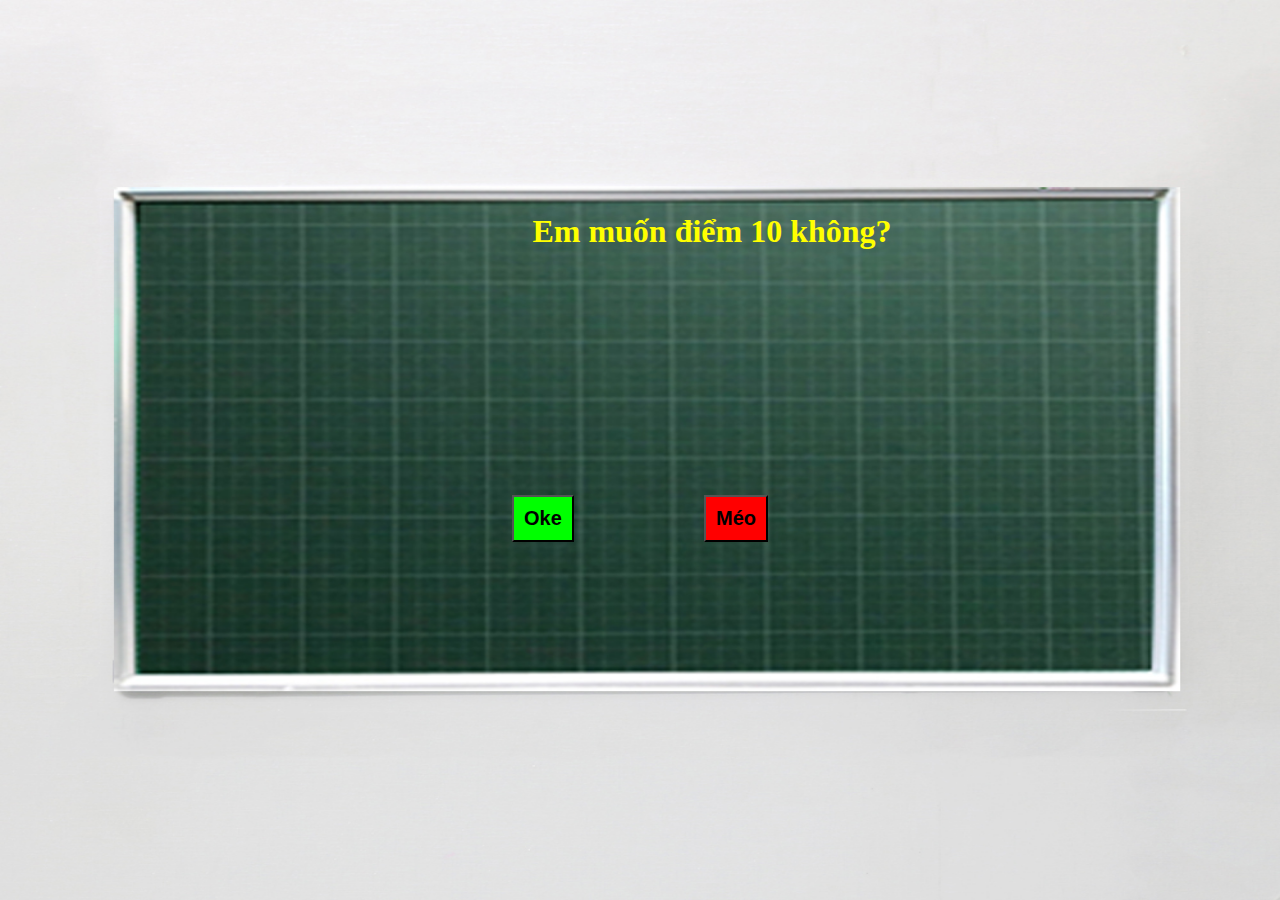
<file: 02042021/index.html>
<!DOCTYPE html>
<html>
<head>
	<meta charset="utf-8">
	<meta http-equiv="X-UA-Compatible" content="IE=edge">
	<title>trang chủ</title>
	<style type="text/css">
		body { height: 100%;
			width: 100%;
			background-image: url('images/background5.jpg');
			background-repeat: no-repeat;
			background-size: 100% 100%;
			background-attachment: fixed
		}
		.content{
			width: 80%;
			margin-left: 10%;
			margin-top: 10%;
			padding-top: 5%;
			padding-bottom: 5%;
			padding-left: 5%;
	
		}
		.text-center{
			text-align: center;
			color: yellow;
		}
		.button{
			padding: 10px;
			font-weight: bolder;
			font-size: 20px
		}
		.yes-btn{
			position: absolute;
			top: 55%; /* tu tren xuong 40% so voi khung man hinh*/
			left: 40%;
			background-color: #00FF00;
		}
		.no-btn{
			position: absolute;
			top: 55%;
			left: 55%;
			background-color: red;
		}
		
	</style>
</head>
<body>
	<div class="container">
		<header></header>
		<div class="content">
			<h1 class="text-center">Em muốn điểm 10 không?</h1>
			<a href ="susces.html"><button class="button yes-btn">Oke</button></a>
			<button id= "ignore" onmouseover ="changeLocation()"class="button no-btn">Méo</button>
		</div>
		<footer></footer>

		
	</div>
	<script type="text/javascript">
		function changeLocation() {
				var randomNumberleft = getRandomInt(50, 80);
				var randomNumbertop = getRandomInt(40,60);
			document.getElementById('ignore').style.left = randomNumberleft+'%';
			document.getElementById('ignore').style.top = randomNumbertop+'%';
		}
		
		function getRandomInt(min, max) {
			min = Math.ceil(min);
			max = Math.floor(max);
			return Math.floor(Math.random() *(max - min) + min);
		}
	</script>
</body>
</html>
</file>
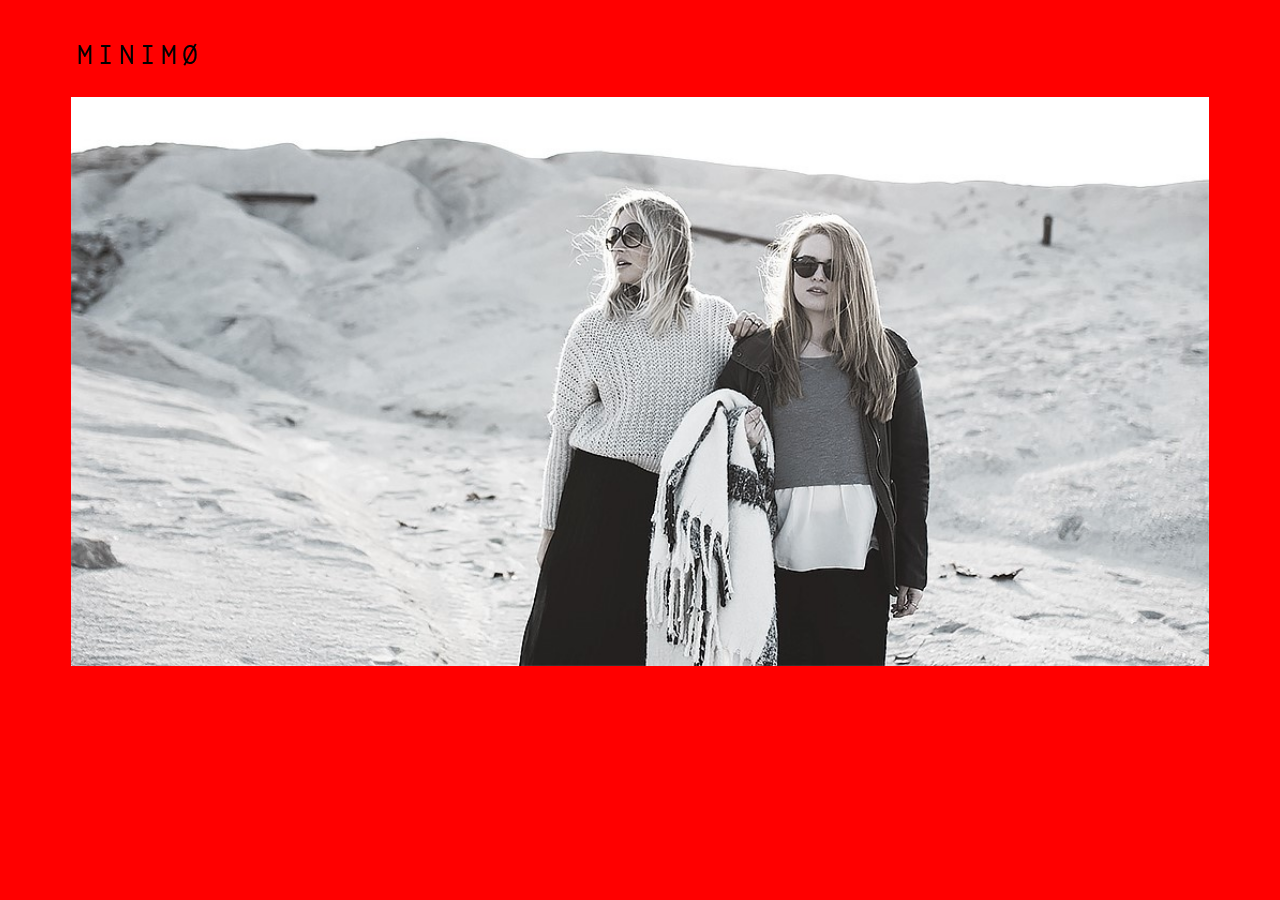
<file: 29Mar2021/ex1/index.html>
<!DOCTYPE html>
<html>
<head>
	<title>EX29Mar2021</title>
</head>
<link rel="stylesheet" type="text/css" href="css/style.css">
<body>
	<div id="navbar">
			<ul>
				<li><a href="lifestyle"></a></li>
				<li><a href="photodiary"></a></li>
				<li><a href="music"></a></li>
				<li><a href="travel"></a></li>
			</ul>
			</div>
	<img src="image/minimologo.png" alt="minimo logo" width="256px" height="77px">
	<div>
		<header></header>
		<div class="text-center">
			<img src="image/image.jpg" alt="image" width="90%">
		</div>

		<footer></footer>

	</div>
</body>
</html>
</file>
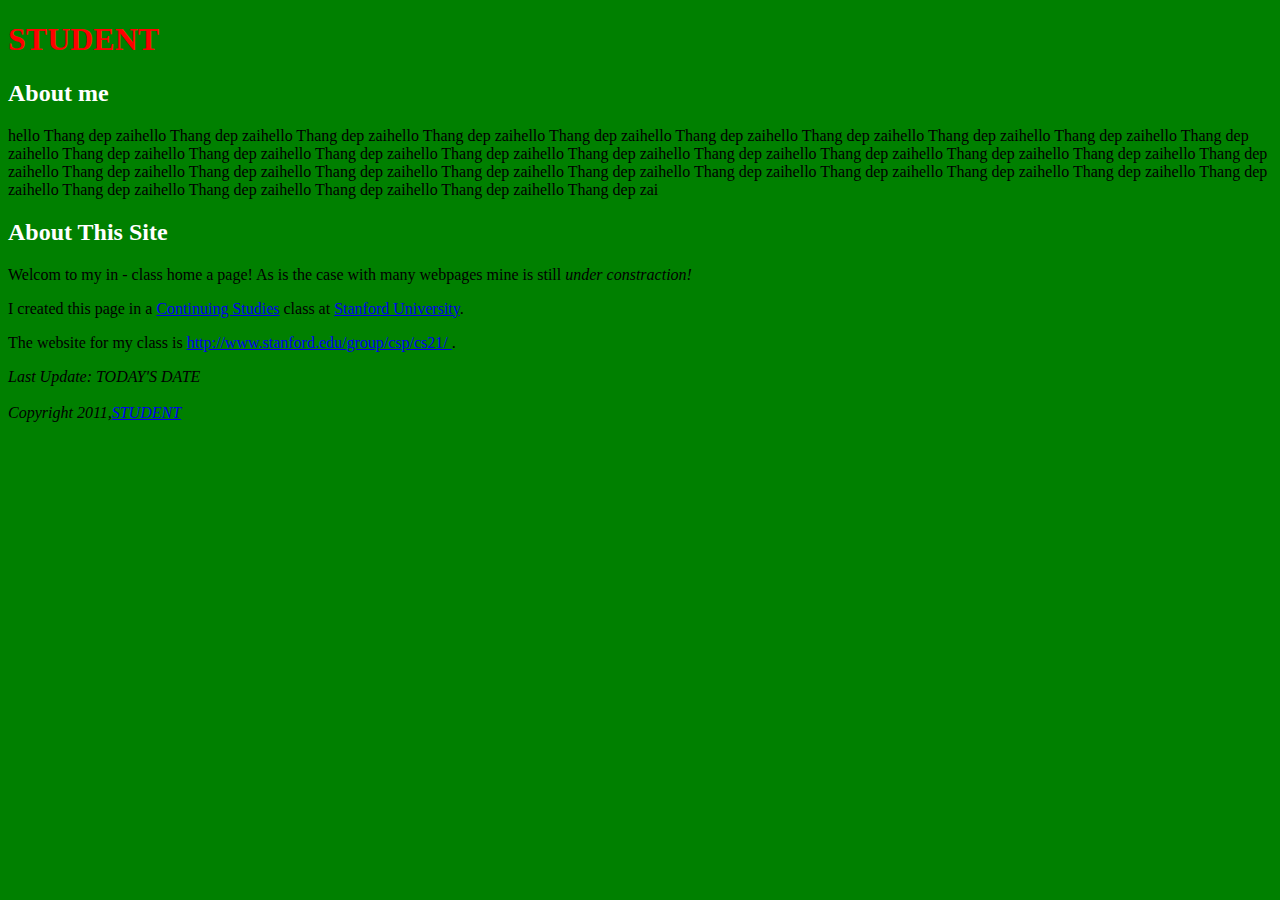
<file: WeekOne/LessonOne/ExerciseFour/index.html>
<!DOCTYPE html>
<html>
	<head>
		<title>exercise2</title>
	<style>
	body { background-color: green;
	}
	</style>
	</head>
	<body>
		<h1><font color="#FF0000">STUDENT</font></h1>
		<h2><font color="#FFFFFF">About me</font></h2>
		<p>hello Thang dep zaihello Thang dep zaihello Thang dep zaihello Thang dep zaihello Thang dep zaihello Thang dep zaihello Thang dep zaihello Thang dep zaihello Thang dep zaihello Thang dep zaihello Thang dep zaihello Thang dep zaihello Thang dep zaihello Thang dep zaihello Thang dep zaihello Thang dep zaihello Thang dep zaihello Thang dep zaihello Thang dep zaihello Thang dep zaihello Thang dep zaihello Thang dep zaihello Thang dep zaihello Thang dep zaihello Thang dep zaihello Thang dep zaihello Thang dep zaihello Thang dep zaihello Thang dep zaihello Thang dep zaihello Thang dep zaihello Thang dep zaihello Thang dep zaihello Thang dep zaihello Thang dep zai</p>
		<h2><font color="#FFFFFF">About This Site</font></h2>
		<p>Welcom to my in - class home a page! As is the case with many webpages mine is still <i>under constraction!</i></p>
		<p>I created this page in a <a href="http://continuingstudies.stanford.edu/">Continuing Studies</a> class at <a href="http://www.stanford.edu/">Stanford University</a>.</p>
		<p>The website for my class is <a href="http://www.stanford.edu/group/csp/cs21/"> http://www.stanford.edu/group/csp/cs21/ </a>.</p>
		<p><i>Last Update: TODAY'S DATE<br></br>Copyright 2011,<a href="#">STUDENT</a></i></p>
	</body>
</html>
</file>
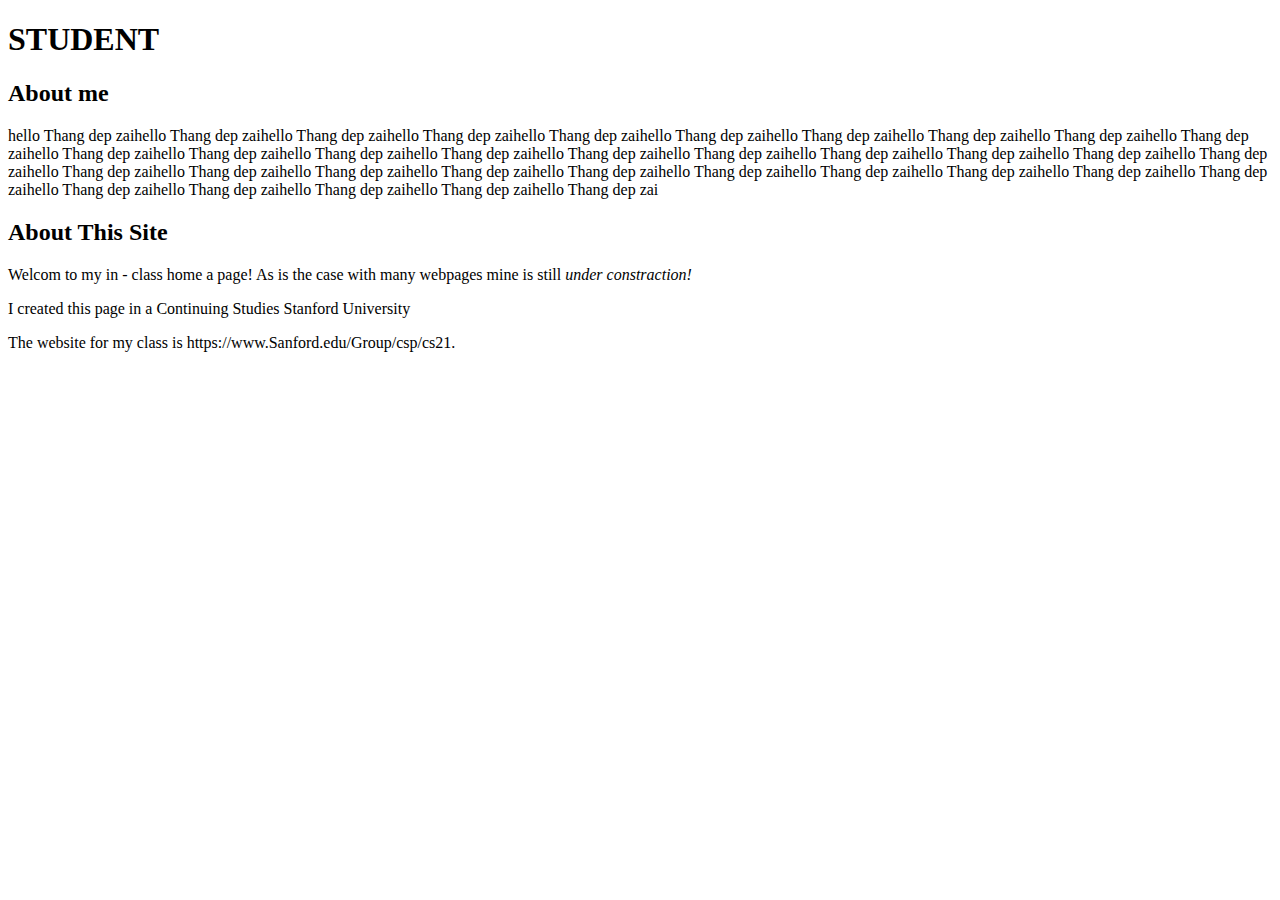
<file: WeekOne/LessonOne/ExerciseOne/index.html>
<!DOCTYPE html>
<html>
	<head>
		<title>exercise1</title>
	</head>
	<body>
		<h1>STUDENT</h1>
		<h2>About me</h2>
		<p>hello Thang dep zaihello Thang dep zaihello Thang dep zaihello Thang dep zaihello Thang dep zaihello Thang dep zaihello Thang dep zaihello Thang dep zaihello Thang dep zaihello Thang dep zaihello Thang dep zaihello Thang dep zaihello Thang dep zaihello Thang dep zaihello Thang dep zaihello Thang dep zaihello Thang dep zaihello Thang dep zaihello Thang dep zaihello Thang dep zaihello Thang dep zaihello Thang dep zaihello Thang dep zaihello Thang dep zaihello Thang dep zaihello Thang dep zaihello Thang dep zaihello Thang dep zaihello Thang dep zaihello Thang dep zaihello Thang dep zaihello Thang dep zaihello Thang dep zaihello Thang dep zaihello Thang dep zai</p>
		<h2>About This Site</h2>
		<p>Welcom to my in - class home a page! As is the case with many webpages mine is still <i>under constraction!</i></p>
		<p>I created this page in a Continuing Studies Stanford University</p>
		<p>The website for my class is https://www.Sanford.edu/Group/csp/cs21.</p>
	</body>
</html>
</file>
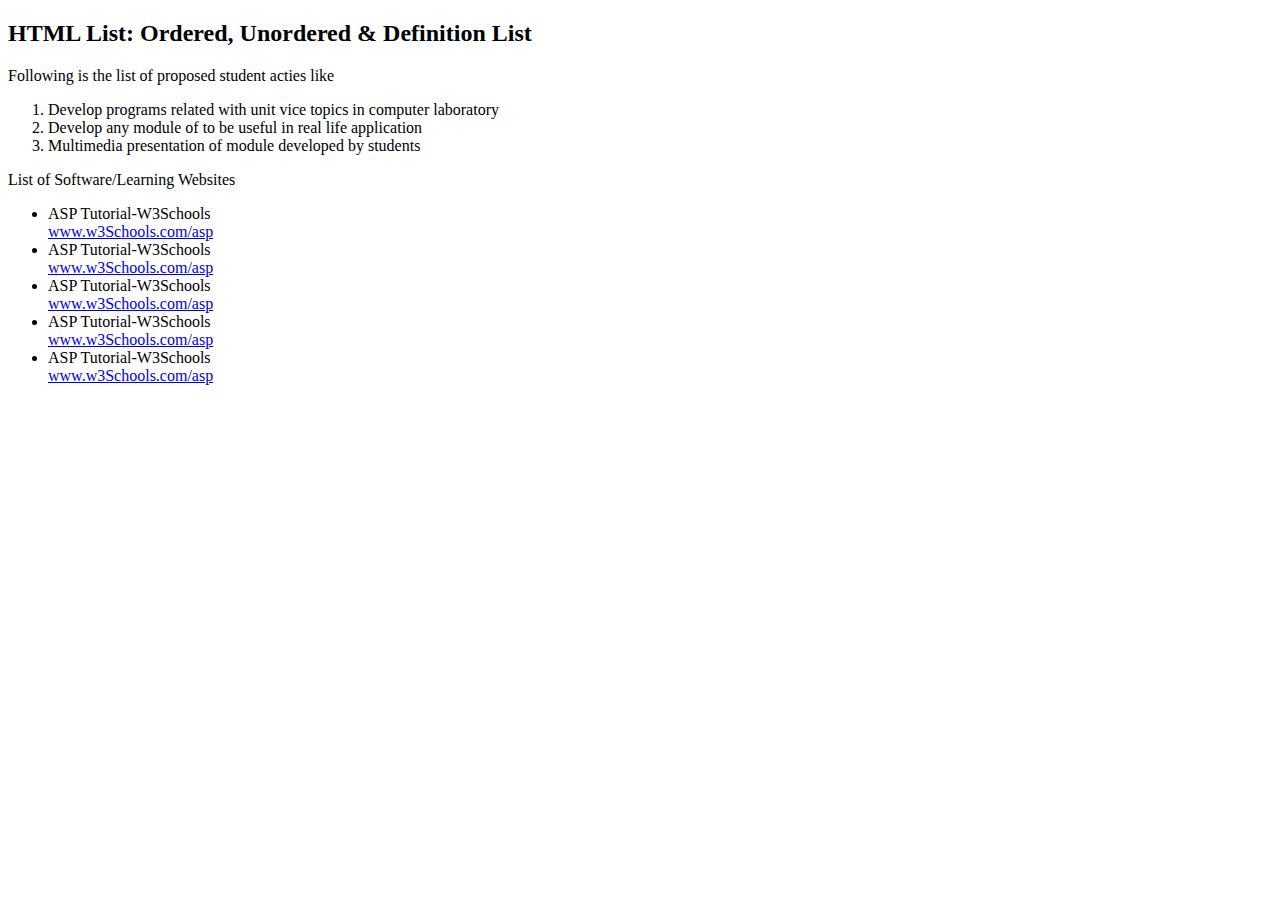
<file: WeekOne/LessonOne/ExerciseSeven/index.html>
<!DOCTYPE html>
<html>
	<head>
		<title>Exercies 7</title>
	</head>
	<body>
		<h2>HTML List: Ordered, Unordered & Definition List</h2>
		<p> Following is the list of proposed student acties like</p>
			<ol type="1">
			<li> Develop programs related with unit vice topics in computer laboratory</li>
			<li> Develop any module of to be useful in real life application</li>
			<li> Multimedia presentation of module developed by students</li>
			</ol>
		<p>List of Software/Learning Websites</p>
		<ul>
		<li> ASP Tutorial-W3Schools
			<a href="www.w3Schools.com/asp">
			<br>www.w3Schools.com/asp</a></li>
		<li> ASP Tutorial-W3Schools
			<a href="www.w3Schools.com/asp">
			<br>www.w3Schools.com/asp</a></li>
		<li> ASP Tutorial-W3Schools
			<a href="www.w3Schools.com/asp">
			<br>www.w3Schools.com/asp</a></li>
		<li> ASP Tutorial-W3Schools
			<a href="www.w3Schools.com/asp">
			<br>www.w3Schools.com/asp</a></li>
		<li> ASP Tutorial-W3Schools
			<a href="www.w3Schools.com/asp">
			<br>www.w3Schools.com/asp</a></li>
		</ul>
	</body>
</html>
</file>
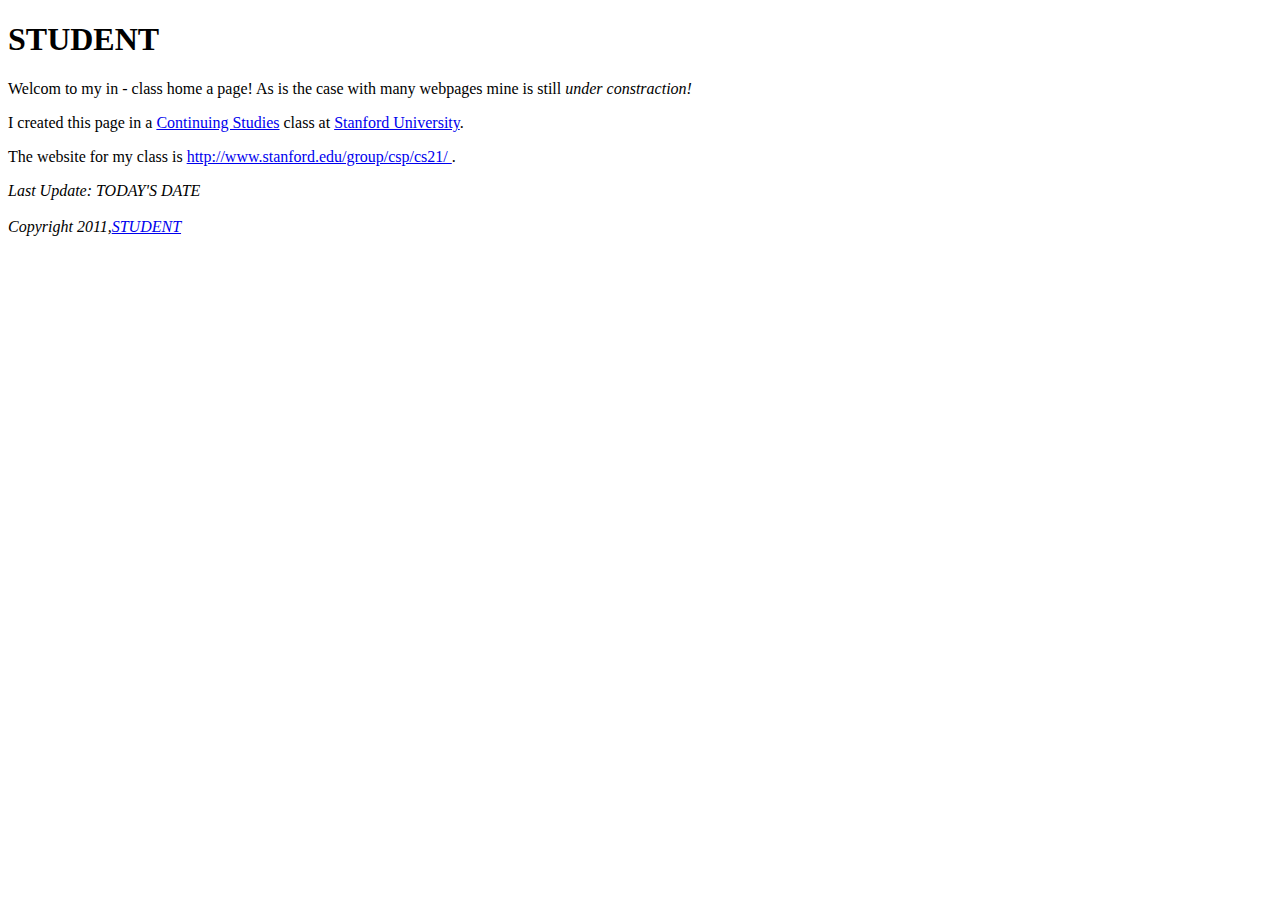
<file: WeekOne/LessonOne/ExerciseTwo/index.html>
<!DOCTYPE html>
<html>
	<head>
		<title>exercise2</title>
	</head>
	<body>
		<h1>STUDENT</h1>
		<p>Welcom to my in - class home a page! As is the case with many webpages mine is still <i>under constraction!</i></p>
		<p>I created this page in a <a href="http://continuingstudies.stanford.edu/">Continuing Studies</a> class at <a href="http://www.stanford.edu/">Stanford University</a>.</p>
		<p>The website for my class is <a href="http://www.stanford.edu/group/csp/cs21/"> http://www.stanford.edu/group/csp/cs21/ </a>.</p>
		<p><i>Last Update: TODAY'S DATE<br></br>Copyright 2011,<a href="#">STUDENT</a></i></p>
	</body>
</html>
</file>
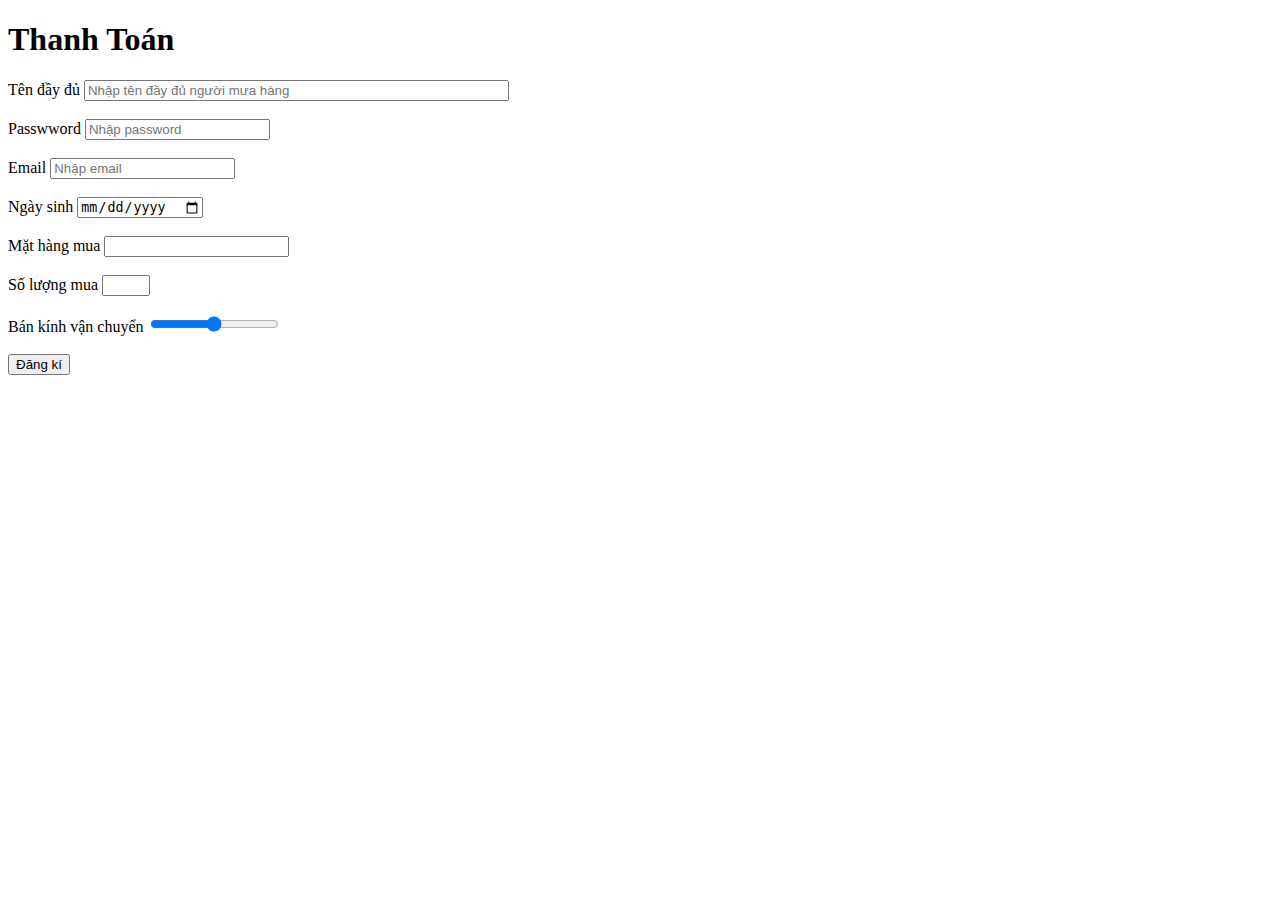
<file: WeekOne/LessonThree/Ex1/index.html>
<!DOCTYPE html>
<html>
<head>
	<title>ExOne</title>

</head>
<body>
	<h1>Thanh Toán</h1>

	  <label for="name"> Tên đầy đủ</label>
    <input type="name" name="name"  placeholder="Nhập tên đầy đủ người mưa hàng" size="50"><br><br>

    <label for="password"> Passwword</label>
    <input type="password" name="name" placeholder="Nhập password"><br><br>

    <label for="email">Email</label>
    <input type="email" name="email" placeholder="Nhập email"><br><br>

    <label for="ngaysinh">Ngày sinh</label>
    <input type="date" name="ngaysinh"placeholder="Ngày sinh"><br><br>

    <label for=" mathangmua">Mặt hàng mua</label>
    <input list="mathangmua" name="mathangmua">

    <datalist id="mathangmua">
       <option value="Shoes">
       <option value="Socks">
       <option value="Shirt">
       <option value="Sandals">
       <option value="Trousers">
    </datalist><br><br>
    
    <label for="soluongmua">Số lượng mua</label>
    <input type="Number" name="soluongmua" max="5" min="1"><br><br>

    <label for="bankinhvanchuyen">Bán kính vận chuyển </label>
    <input type="range" name="bankinhvanchuyen" min="10" max="20"><br><br>

    <button> Đăng kí </button>
    
</body>
</html>
</file>
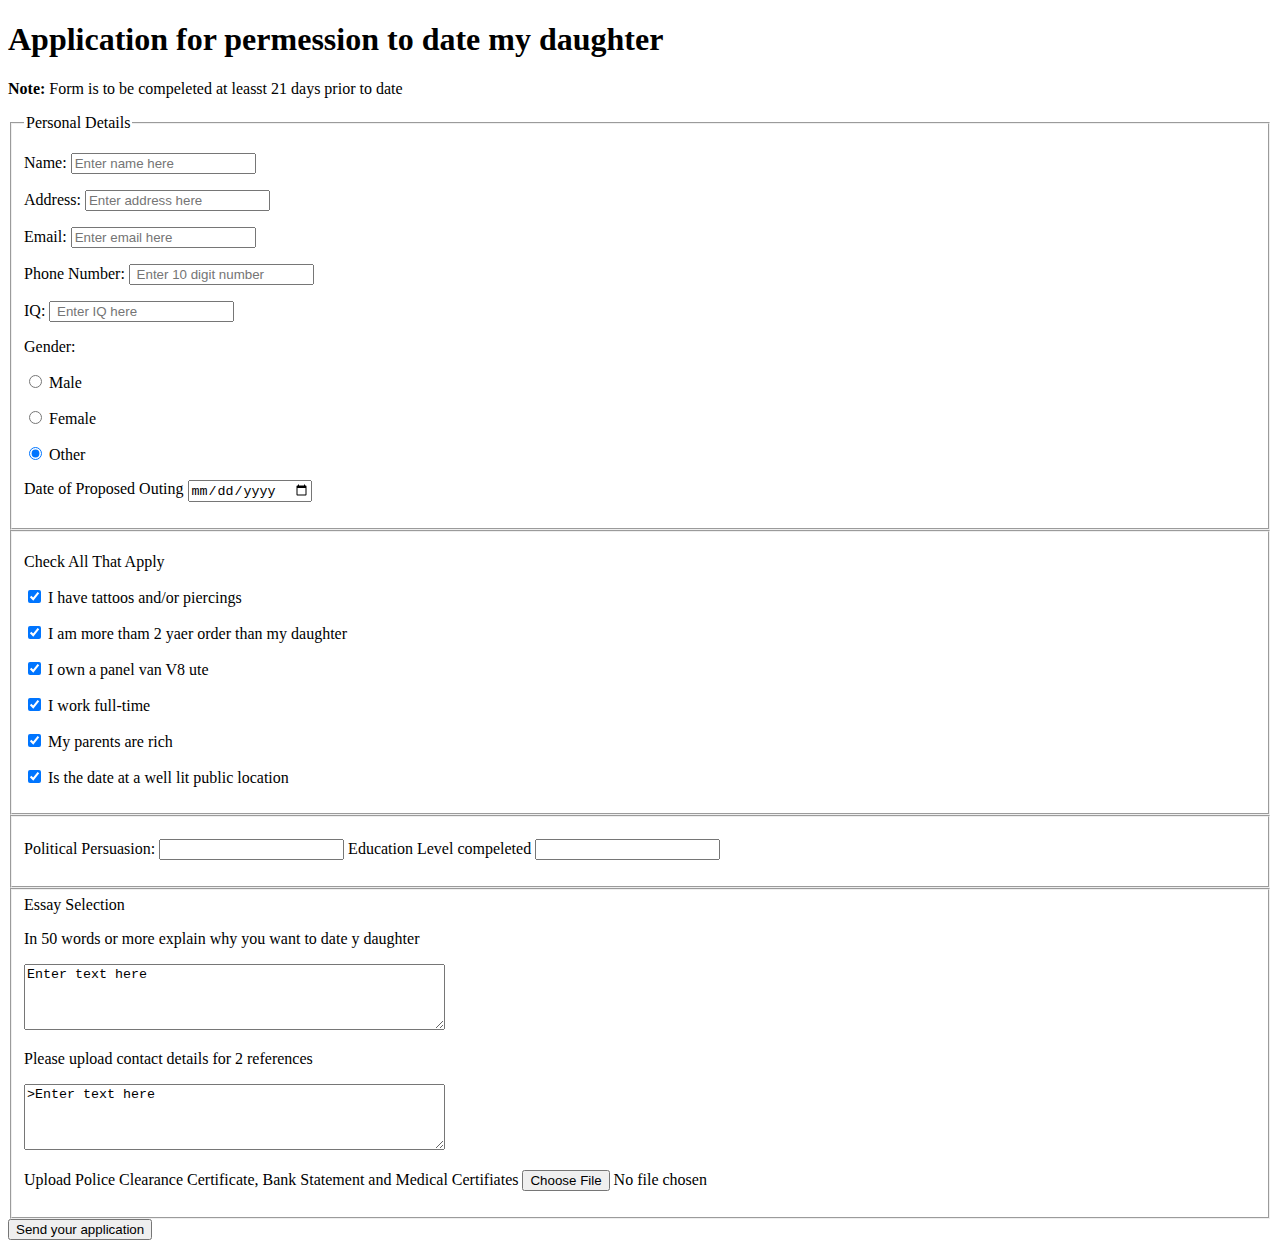
<file: WeekOne/LessonThree/Ex3/index.html>
<!DOCTYPE html>
<html>
<head>
	<title>bai tap 3</title>
</head>
<body>
	<h1> Application for permession to date my daughter</h1>
    <p><b>Note:</b> Form is to be compeleted at leasst 21 days prior to date</p>
    <fieldset>
		<legend> Personal Details</legend>
		<p><label >Name:</label>
	    <input id="fullname" name="name" type="text" placeholder="Enter name here"></input></p>
	    <p><label>Address:</label>
	    <input id="fullname" name="name" type="text" placeholder="Enter address here"></input></p></legend>
	    <p><label>Email:</label>
	    <input id="fullname" name="name" type="text" placeholder="Enter email here"></input></p>
	    <p><label>Phone Number:</label>
	    <input id="fullname" name="name" type="text"placeholder=" Enter 10 digit number"></input></p>
	    <p><label>IQ:</label>
	    <input id="fullname" name="name" type="number"placeholder=" Enter IQ here"></input></p>
	    <p>
	   	 <label>Gender:</label>
	   	 <p><input type="radio" name="gender" value="male" checked> Male </input></p>
	   	 <p><input type="radio" name="gender" value="female" checked> Female </input></p>
	   	 <p><input type="radio" name="gender" value="Other" checked> Other </input></p>
	    </p>
	    <p>Date of Proposed Outing <input type="date" name="name"></input></p>
    </fieldset>
    <fieldset>
    	<p>Check All That Apply</p>
    	 <p><input type="checkbox" name="name" value="basketball" checked> I have tattoos and/or piercings</input></p>
	   	 <p><input type="checkbox" name="name" value="football" checked> I am more tham 2 yaer order than my daughter</input></p>
	   	 <p><input type="checkbox" name="name" value="badminton" checked> I own a panel van V8 ute</input></p>
	   	 <p><input type="checkbox" name="hobbies" value="basketball" checked> I work full-time</input></p>
	   	 <p><input type="checkbox" name="hobbies" value="football" checked> My parents are rich</input></p>
	   	 <p><input type="checkbox" name="hobbies" value="badminton" checked> Is the date at a well lit public location</input></p>
	</fieldset>
	<fieldset>
	      <p><label for="mathangmua"> Political Persuasion:</label>
		  <input list="sanpham" name="sanpham">
		  <datalist id="sanpham">
          <option value="Left Wing">
          <option value="Right Wing">
          <option value="Conservative">
          <option value="Nazi">
          </datalist>
          <label for="Education Level compeleted">Education Level compeleted</label>
          <input list="truonghoc"name="truonghoc">
          <datalist id="truonghoc">
          <option value="University">
          <option value="College">
          <optgroup value=" High School">
          <option value="None">
          </datalist></p>

	</fieldset>
	<fieldset>
		  <label>Essay Selection</label>
		  <p>In 50 words or more explain why you want to date y daughter</p>
		  <textarea id="name" name="name" rows="4" cols="50">Enter text here</textarea>
		  <p>Please upload contact details for 2 references</p>
		  <textarea id="name" name="name" rows="4" cols="50">>Enter text here</textarea>
		  <p>Upload Police Clearance Certificate, Bank Statement and Medical Certifiates <button>Choose File</button> No file chosen</p>
    </fieldset>
          <button>Send your application</button>
</body>
</html>
</file>
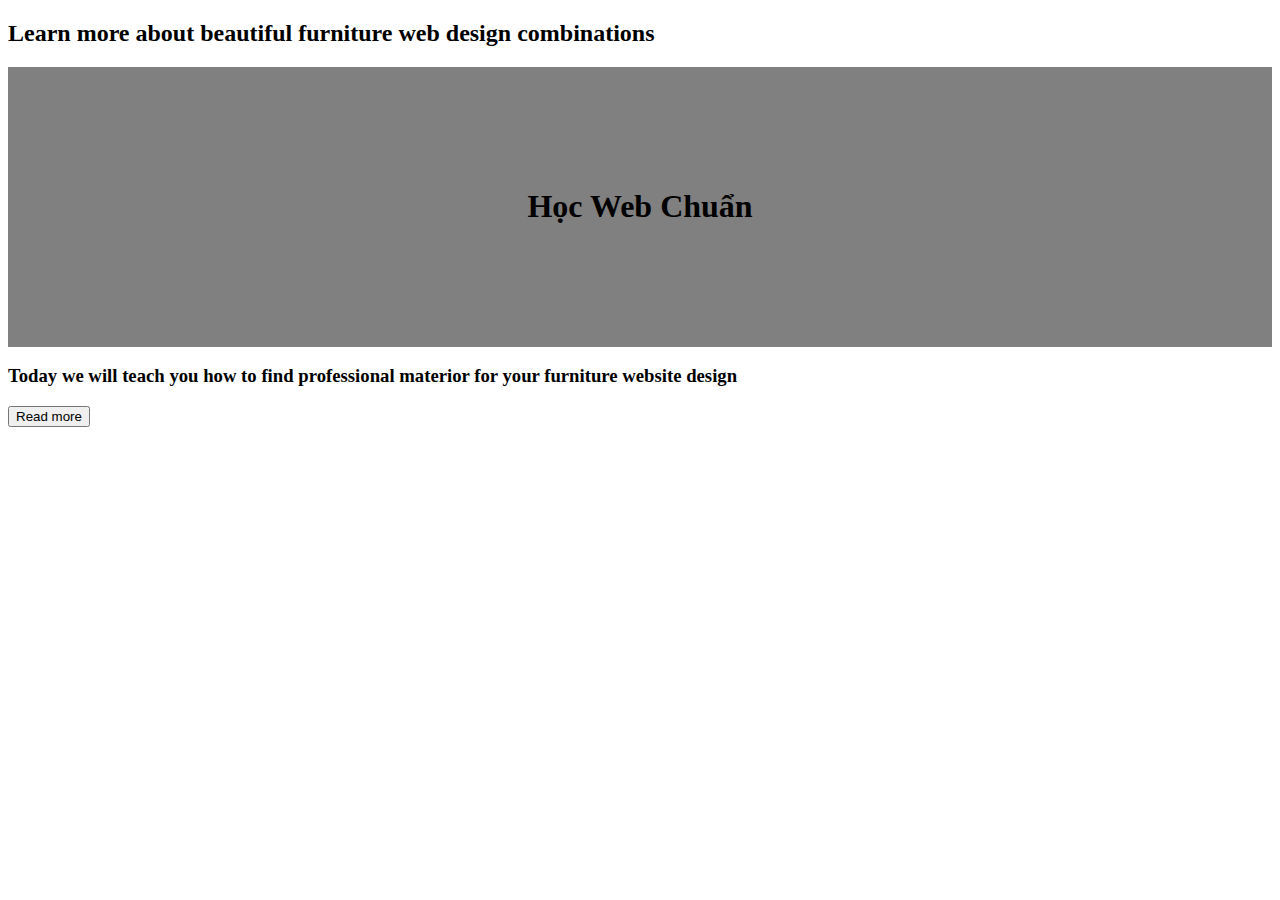
<file: WeekOne/LessonThree/Ex4/index.html>
<!DOCTYPE html>
<html>
<head>
	<title>Ex4</title>
	<style type="text/css" >
	.myDiv { 
    background-color: gray;    
    padding:100px;
    text-align: center;
}
	</style>
</head>
<body>
	<h2>Learn more about beautiful furniture web design combinations</h2>
    <div class="myDiv">
    	<h1> Học Web Chuẩn </h1>
    </div>
    <h3>Today we will teach you how to find professional materior for your furniture website design</h3>

   
<button>Read more</button>
</body>
</html>
</file>
<file: 29Mar2021/ex1/css/style.css>
body {
  background: red;
  font-family: Times New Roman
}
.text-center {
  text-align: center;
}
#navbar {
  font-size: 16px;
}
#navbar ul {
  list-style-type: none;
  padding-right: 0px;
}
#navbar ul li {
  display: inline;
</file>
